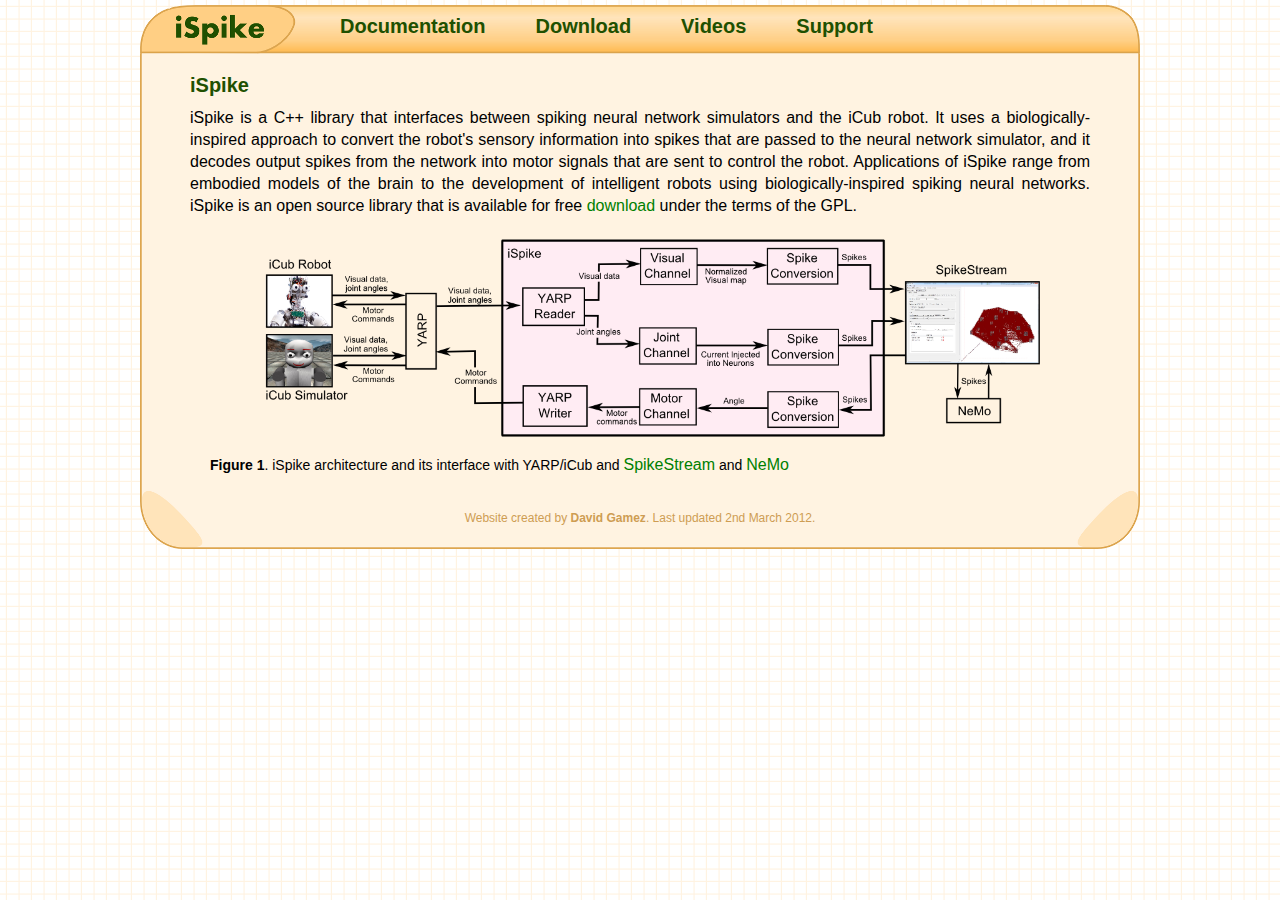
<file: docs/website/index.html>
<!DOCTYPE html PUBLIC "-//W3C//DTD XHTML 1.0 Strict//EN" "http://www.w3.org/TR/xhtml1/DTD/xhtml1-strict.dtd"> 
<html xmlns="http://www.w3.org/1999/xhtml" xml:lang="en" lang="en"> 
<head> 
	<title>iSpike</title> 

	<!-- Link to icon  
	<link rel="Shortcut Icon" href="http://www.georgianhouse.net/images/georgian_house_icon.ico" /> -->

	<!-- Character encoding --> 
	<meta http-equiv="Content-Type" content="text/html; charset=UTF-8" /> 

	<!-- Tags with information about the page --> 
	<meta name="description" content="iSpike" /> 
	<meta name="keywords" content="" /> 

	<!-- Stylesheet links --> 
	<link href="css/structure.css" rel="stylesheet" type="text/css" /> 
	<link href="css/pagestyle.css" rel="stylesheet" type="text/css" /> 

</head>
<body class="home">
	<!-- Navigation at top of page -->
	<div class="navWrap"> 
		<ul> 
			<li class="homeLink"><a href="index.html" ><img src="images/structure/transparent.png" alt="transparent area" /></a></li>
			<li><a href="pages/documentation.html">Documentation</a></li> 
			<li><a href="pages/download.html">Download</a></li> 
			<li><a href="pages/videos.html">Videos</a></li> 
			<li><a href="pages/support.html">Support</a></li> 

		</ul> 
	</div><!-- End navWrap --> 

	<!-- Contents -->
	<div class="contentsWrap">
	<h1>iSpike</h1>
	<p>iSpike is a C++ library that interfaces between spiking neural network simulators and the iCub robot. It uses a biologically-inspired approach to convert the robot's sensory information into spikes that are passed to the neural network simulator, and it decodes output spikes from the network into motor signals that are sent to control the robot. Applications of iSpike range from embodied models of the brain to the development of intelligent robots using biologically-inspired spiking neural networks. iSpike is an open source library that is available for free <a href="pages/download.html">download</a> under the terms of the GPL.
	</p>
	
	<div class="imageWrapper">
		<img src="images/ispike_architecture.png" alt="iSpike architecture" style="width: 800px; text-align: center;" />
	</div>
	
	<p class="caption"><b>Figure 1</b>. iSpike architecture and its interface with YARP/iCub and <a href="http://spikestream.sf.net">SpikeStream</a> and <a href="http://nemosim.sf.net">NeMo</a></p>
		
	</div><!-- End contentsWrap -->
	
	<!-- Footer -->
	<div class="footerWrap">
		<p> Website created by <a href="http://www.davidgamez.eu"><b>David Gamez</b></a>. Last updated 2nd March 2012.</p>
	</div><!-- End footer wrap -->


</body>
</html>
</file>
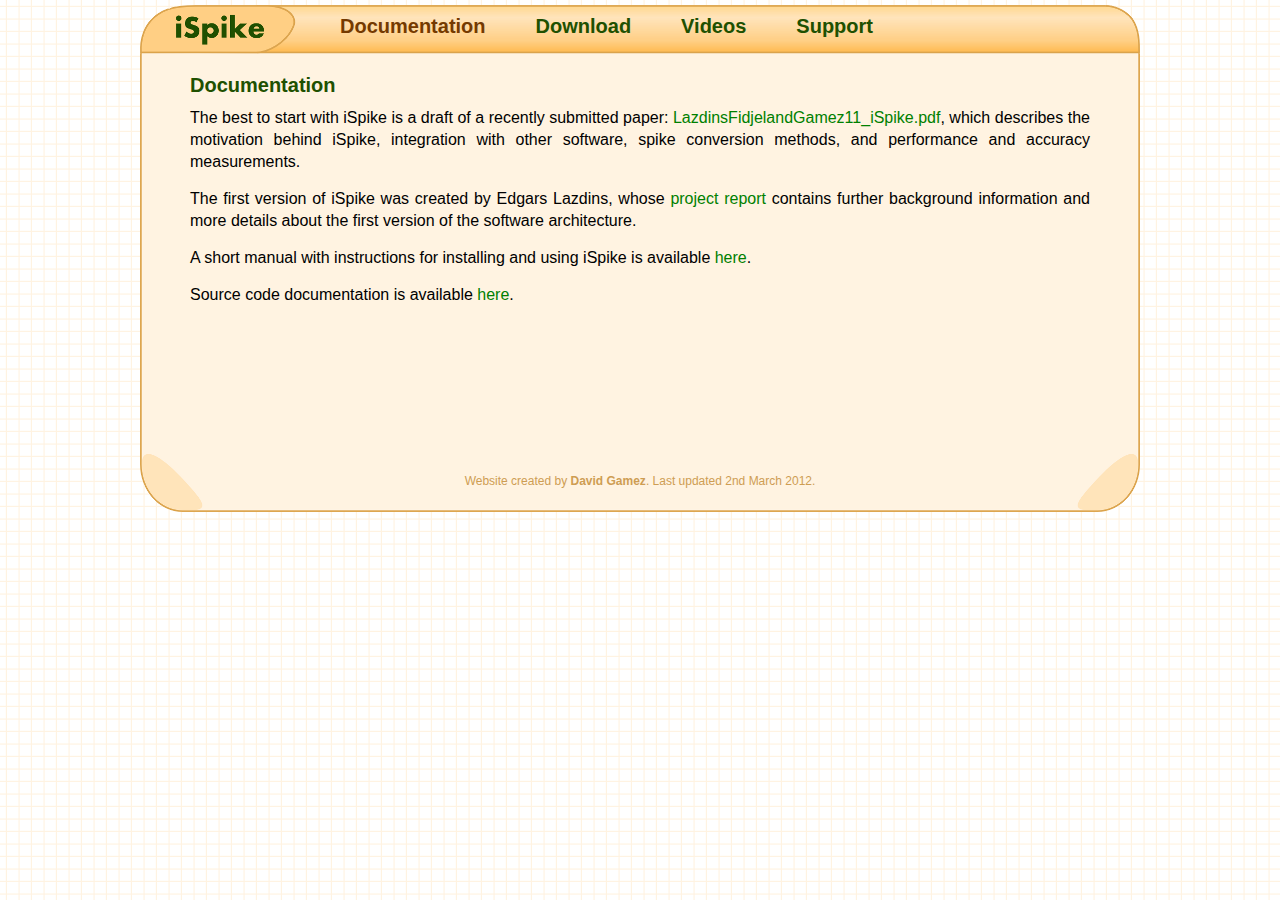
<file: docs/website/pages/documentation.html>
<!DOCTYPE html PUBLIC "-//W3C//DTD XHTML 1.0 Strict//EN" "http://www.w3.org/TR/xhtml1/DTD/xhtml1-strict.dtd"> 
<html xmlns="http://www.w3.org/1999/xhtml" xml:lang="en" lang="en"> 
<head> 
	<title>iSpike - Documentation</title> 

	<!-- Link to icon  
	<link rel="Shortcut Icon" href="http://www.georgianhouse.net/images/georgian_house_icon.ico" /> -->

	<!-- Character encoding --> 
	<meta http-equiv="Content-Type" content="text/html; charset=UTF-8" /> 

	<!-- Tags with information about the page --> 
	<meta name="description" content="iSpike Documentation" /> 
	<meta name="keywords" content="" /> 

	<!-- Stylesheet links --> 
	<link href="../css/structure.css" rel="stylesheet" type="text/css" /> 
	<link href="../css/pagestyle.css" rel="stylesheet" type="text/css" /> 

</head>
<body class="home">
	<!-- Navigation at top of page -->
	<div class="navWrap"> 
		<ul> 
			<li class="homeLink"><a href="../index.html" ><img src="../images/structure/transparent.png" alt="transparent area" /></a></li>
			<li><a class="highlight" href="documentation.html">Documentation</a></li> 
			<li><a href="download.html">Download</a></li> 
			<li><a href="videos.html">Videos</a></li> 
			<li><a href="support.html">Support</a></li> 

		</ul> 
	</div><!-- End navWrap --> 

	<!-- Contents -->
	<div class="contentsWrap" style="height: 400px;">
		<h1>Documentation</h1>
		<p>The best to start with iSpike is a draft of a recently submitted paper: <a href="../doc/LazdinsFidjelandGamez11_iSpike.pdf">LazdinsFidjelandGamez11_iSpike.pdf</a>, which describes the motivation behind iSpike, integration with other software, spike conversion methods, and performance and accuracy measurements.
		</p>
		
		<p>The first version of iSpike was created by Edgars Lazdins, whose <a href="../doc/Lazdins11_iSpikeProjectReport.pdf">project report</a> contains further background information and more details about the first version of the software architecture.
		</p>
		
		<p>A short manual with instructions for installing and using iSpike is available <a href="../doc/ispike-manual.pdf">here</a>.
		</p>
		
		<p>Source code documentation is available <a href="../doc/api/html/index.html">here</a>.
		</p>
	
			
	</div><!-- End contentsWrap -->
	
	<!-- Footer -->
	<div class="footerWrap">
		<p> Website created by <a href="http://www.davidgamez.eu"><b>David Gamez</b></a>. Last updated 2nd March 2012.</p>
	</div><!-- End footer wrap -->


</body>
</html>
</file>
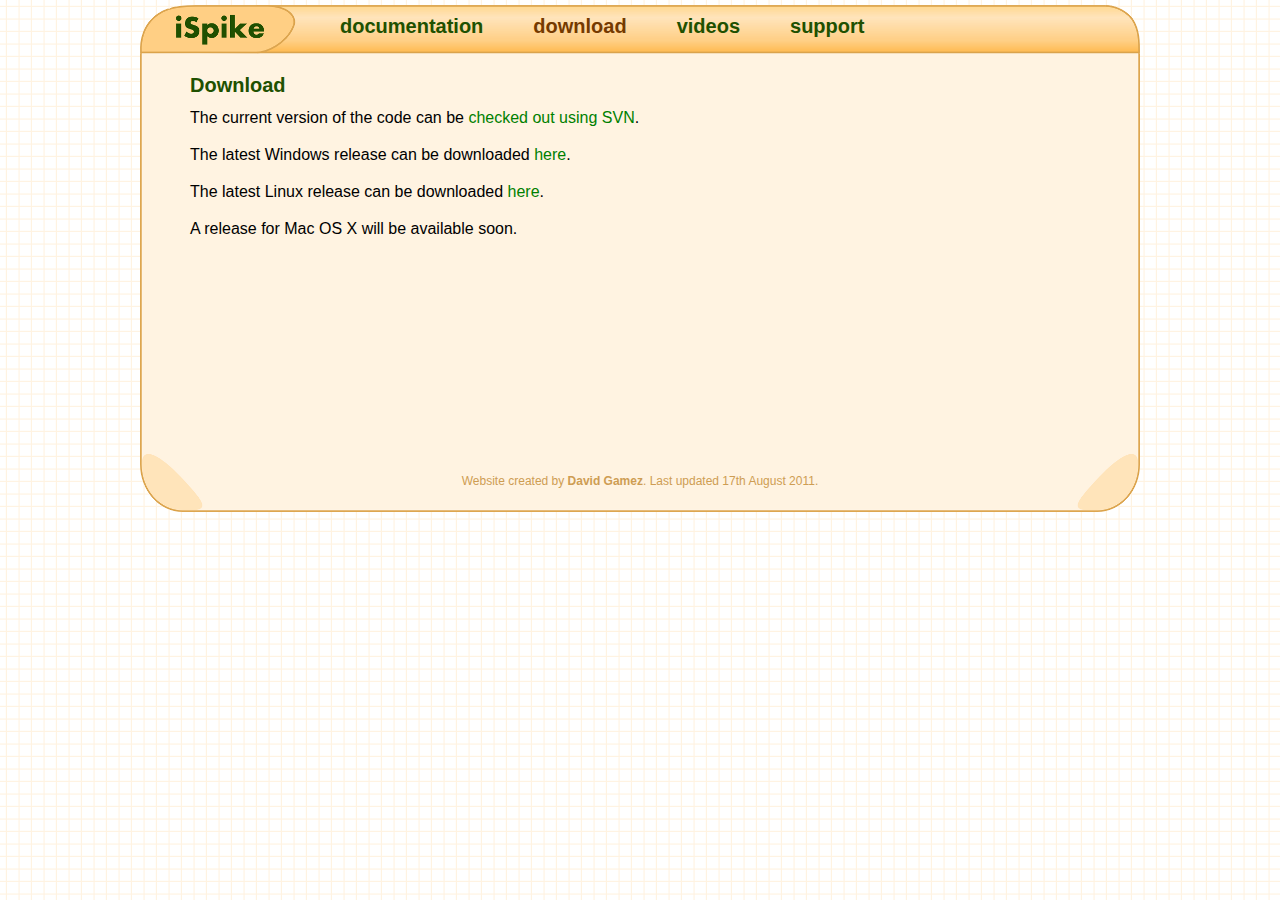
<file: docs/website/pages/download.html>
<!DOCTYPE html PUBLIC "-//W3C//DTD XHTML 1.0 Strict//EN" "http://www.w3.org/TR/xhtml1/DTD/xhtml1-strict.dtd"> 
<html xmlns="http://www.w3.org/1999/xhtml" xml:lang="en" lang="en"> 
<head> 
	<title>iSpike - Download</title> 

	<!-- Link to icon  
	<link rel="Shortcut Icon" href="http://www.georgianhouse.net/images/georgian_house_icon.ico" /> -->

	<!-- Character encoding --> 
	<meta http-equiv="Content-Type" content="text/html; charset=UTF-8" /> 

	<!-- Tags with information about the page --> 
	<meta name="description" content="iSpike Download" /> 
	<meta name="keywords" content="" /> 

	<!-- Stylesheet links --> 
	<link href="../css/structure.css" rel="stylesheet" type="text/css" /> 
	<link href="../css/pagestyle.css" rel="stylesheet" type="text/css" /> 

</head>
<body class="home">
	<!-- Navigation at top of page -->
	<div class="navWrap"> 
		<ul> 
			<li class="homeLink"><a href="../index.html" ><img src="../images/structure/transparent.png" alt="transparent area" /></a></li>
			<li><a href="documentation.html">documentation</a></li> 
			<li><a class="highlight" href="download.html">download</a></li> 
			<li><a href="videos.html">videos</a></li> 
			<li><a href="support.html">support</a></li> 

		</ul> 
	</div><!-- End navWrap --> 
	

	<!-- Contents -->
	<div class="contentsWrap" style="height: 400px;">
		<h1>Download</h1>
		<p>The current version of the code can be <a href="https://sourceforge.net/projects/ispike/develop">checked out using SVN</a>.
		</p>
		
		<p>The latest Windows release can be downloaded <a href="https://sourceforge.net/projects/ispike/files/Current%20Release/32%20bit/Windows/">here</a>.
		</p>
		
		<p>The latest Linux release can be downloaded  <a href="https://sourceforge.net/projects/ispike/files/Current%20Release/32%20bit/Linux/">here</a>.
		</p>
		
		<p>A release for Mac OS X will be available soon.</p>
		
	</div><!-- End contentsWrap -->
	
	<!-- Footer -->
	<div class="footerWrap">
		<p> Website created by <a href="http://www.davidgamez.eu"><b>David Gamez</b></a>. Last updated 17th August 2011.</p>
	</div><!-- End footer wrap -->


</body>
</html>
</file>
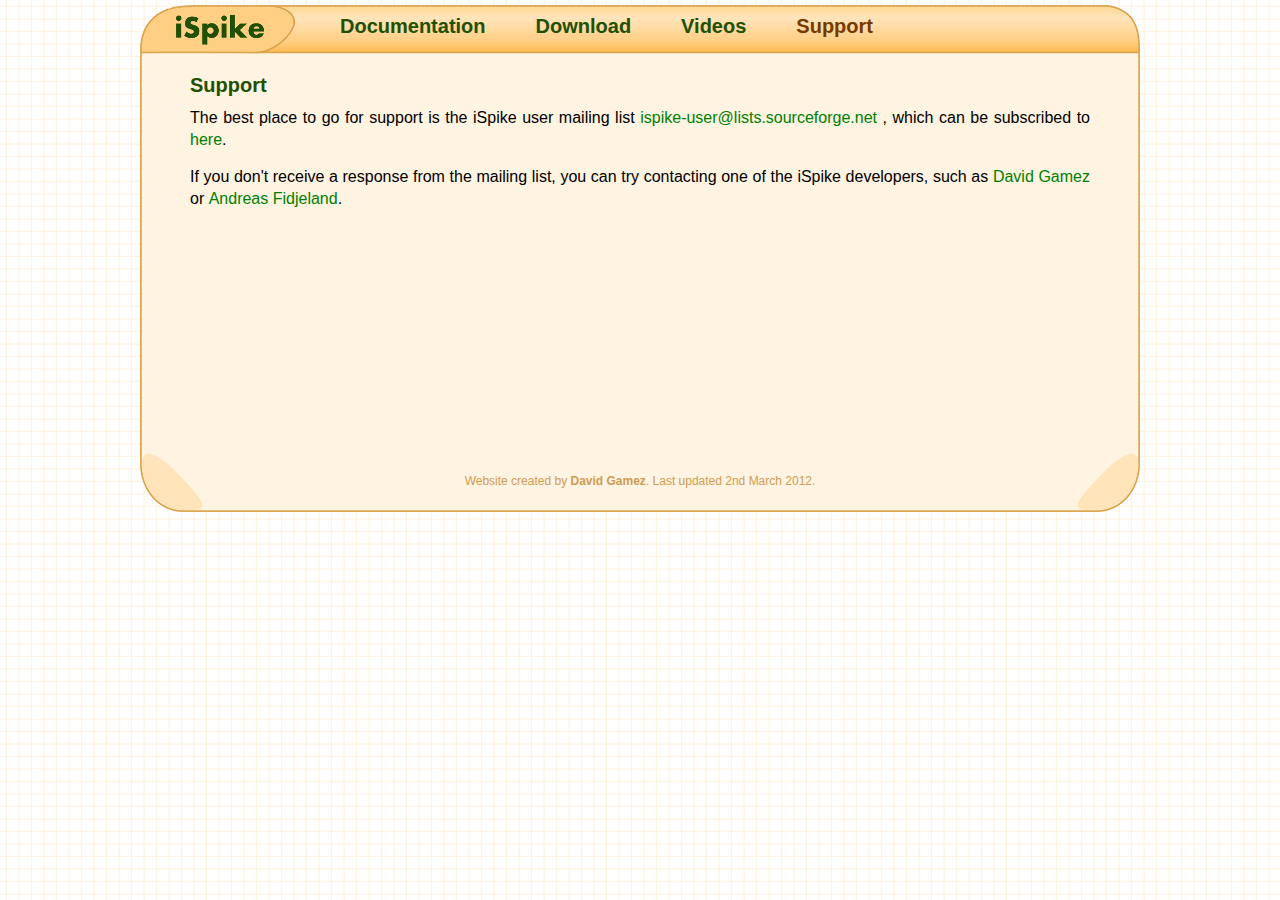
<file: docs/website/pages/support.html>
<!DOCTYPE html PUBLIC "-//W3C//DTD XHTML 1.0 Strict//EN" "http://www.w3.org/TR/xhtml1/DTD/xhtml1-strict.dtd"> 
<html xmlns="http://www.w3.org/1999/xhtml" xml:lang="en" lang="en"> 
<head> 
	<title>iSpike - Support</title> 

	<!-- Link to icon  
	<link rel="Shortcut Icon" href="http://www.georgianhouse.net/images/georgian_house_icon.ico" /> -->

	<!-- Character encoding --> 
	<meta http-equiv="Content-Type" content="text/html; charset=UTF-8" /> 

	<!-- Tags with information about the page --> 
	<meta name="description" content="iSpike Support" /> 
	<meta name="keywords" content="iSpike" /> 

	<!-- Stylesheet links --> 
	<link href="../css/structure.css" rel="stylesheet" type="text/css" /> 
	<link href="../css/pagestyle.css" rel="stylesheet" type="text/css" /> 

</head>
<body class="home">
	<!-- Navigation at top of page -->
	<div class="navWrap"> 
		<ul> 
			<li class="homeLink"><a href="../index.html" ><img src="../images/structure/transparent.png" alt="transparent area" /></a></li>
			<li><a href="documentation.html">Documentation</a></li> 
			<li><a href="download.html">Download</a></li> 
			<li><a href="videos.html">Videos</a></li> 
			<li><a class="highlight" href="support.html">Support</a></li> 

		</ul> 
	</div><!-- End navWrap --> 
	

	<!-- Contents -->
	<div class="contentsWrap" style="height: 400px;">
			<h1>Support</h1>
		<p>The best place to go for support is the iSpike user mailing list 
<a href="mailto:ispike-user@lists.sourceforge.net">ispike-user@lists.sourceforge.net</a>
, which can be subscribed to
<a href="https://lists.sourceforge.net/lists/listinfo/ispike-user">here</a>.
		</p>
		
		<p>If you don't receive a response from the mailing list, you can try contacting one of the iSpike developers, such as <a href="http://www.davidgamez.eu">David Gamez</a> or <a href="http://www.doc.ic.ac.uk/~akf/">Andreas Fidjeland</a>.
		</p>
		
	</div><!-- End contentsWrap -->
	
	<!-- Footer -->
	<div class="footerWrap">
		<p> Website created by <a href="http://www.davidgamez.eu"><b>David Gamez</b></a>. Last updated 2nd March 2012.</p>
	</div><!-- End footer wrap -->


</body>
</html>
</file>
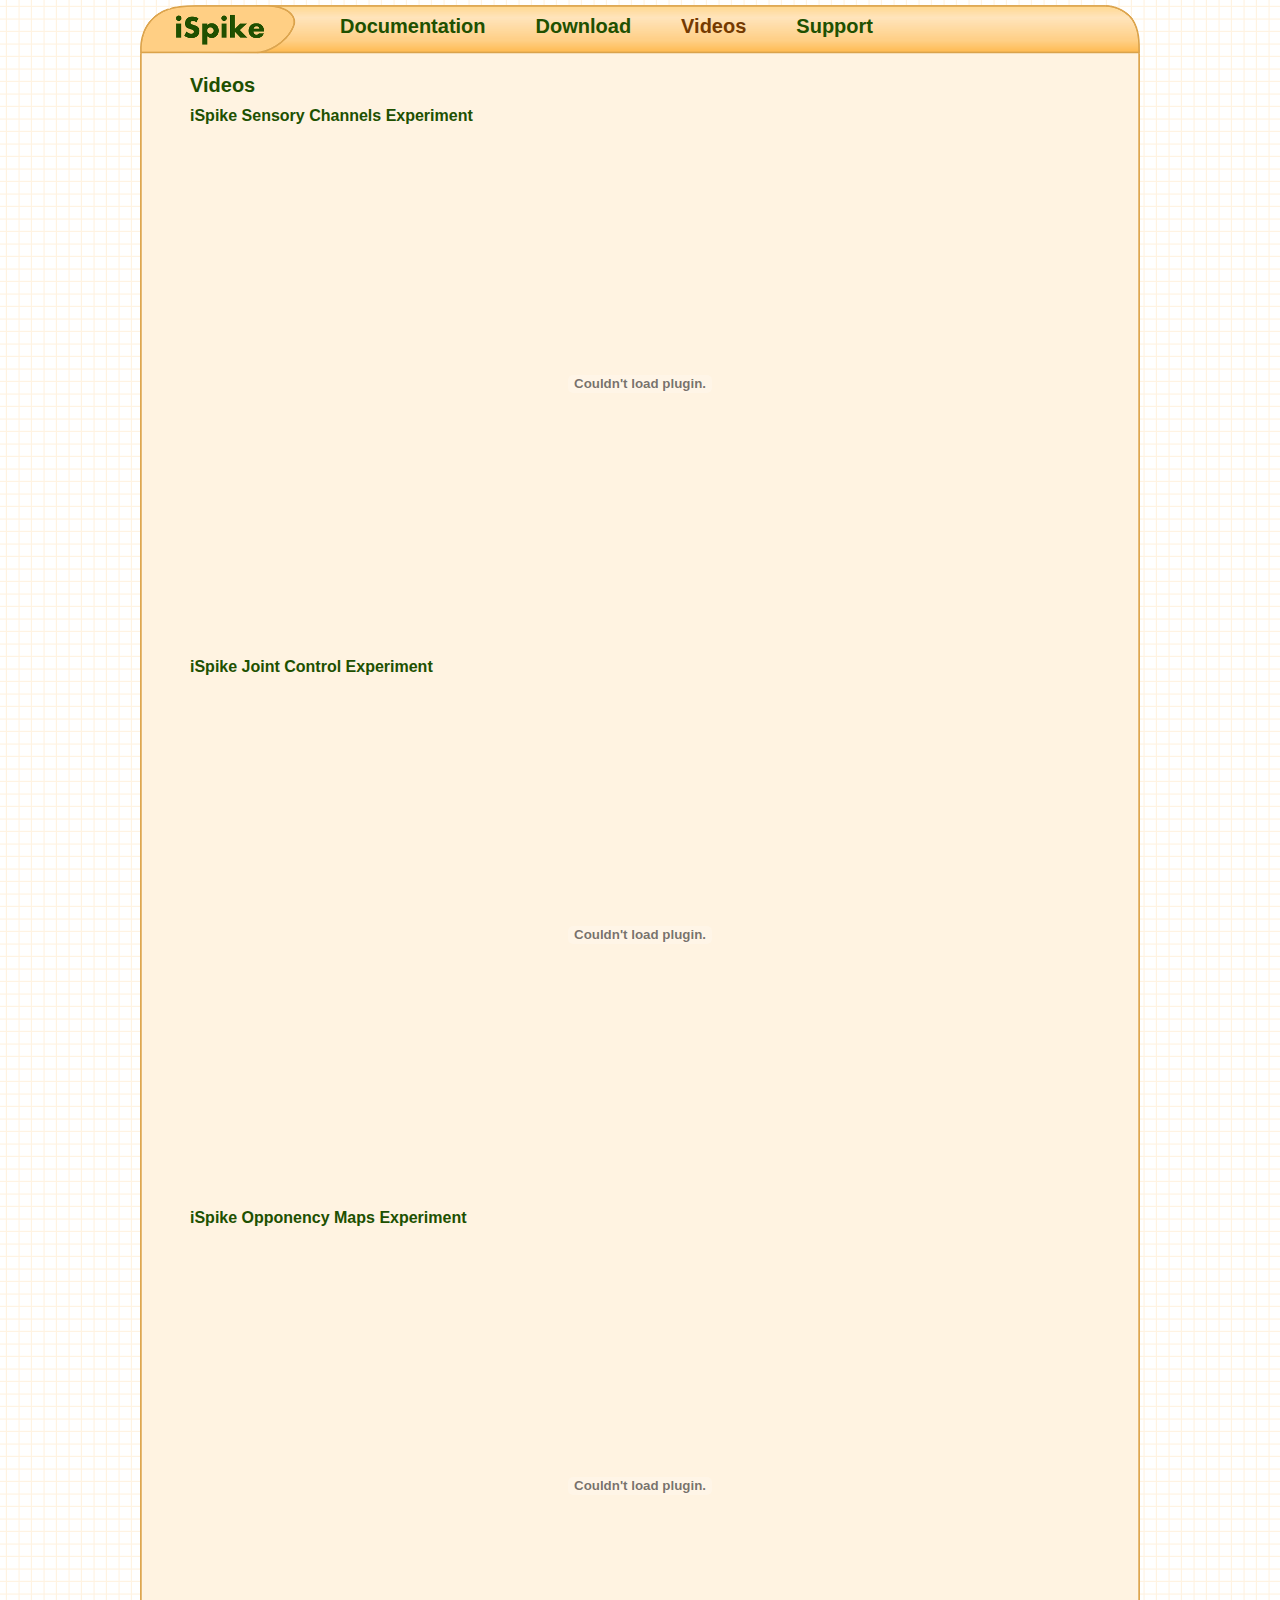
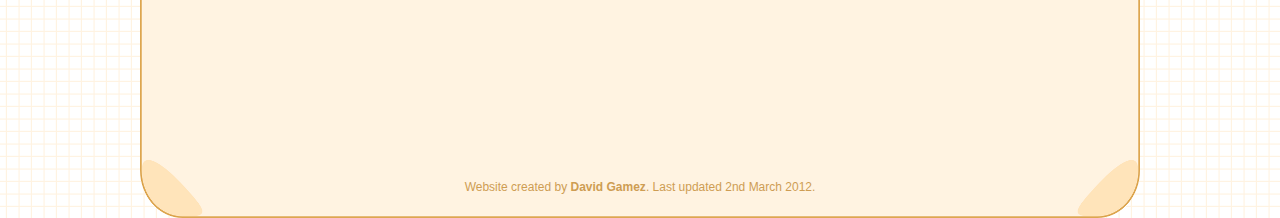
<file: docs/website/pages/videos.html>
<!DOCTYPE html PUBLIC "-//W3C//DTD XHTML 1.0 Strict//EN" "http://www.w3.org/TR/xhtml1/DTD/xhtml1-strict.dtd"> 
<html xmlns="http://www.w3.org/1999/xhtml" xml:lang="en" lang="en"> 
<head> 
	<title>iSpike - Videos</title> 

	<!-- Link to icon  
	<link rel="Shortcut Icon" href="http://www.georgianhouse.net/images/georgian_house_icon.ico" /> -->

	<!-- Character encoding --> 
	<meta http-equiv="Content-Type" content="text/html; charset=UTF-8" /> 

	<!-- Tags with information about the page --> 
	<meta name="description" content="iSpike Videos" /> 
	<meta name="keywords" content="" /> 

	<!-- Stylesheet links --> 
	<link href="../css/structure.css" rel="stylesheet" type="text/css" /> 
	<link href="../css/pagestyle.css" rel="stylesheet" type="text/css" /> 

</head>
<body class="home">
	<!-- Navigation at top of page -->
	<div class="navWrap"> 
		<ul> 
			<li class="homeLink"><a href="../index.html" ><img src="../images/structure/transparent.png" alt="transparent area" /></a></li>
			<li><a href="documentation.html">Documentation</a></li> 
			<li><a href="download.html">Download</a></li> 
			<li><a class="highlight" href="videos.html">Videos</a></li> 
			<li><a href="support.html">Support</a></li> 

		</ul> 
	</div><!-- End navWrap --> 
	

	<!-- Contents -->
	<div class="contentsWrap">
		<h1>Videos</h1>
	
	<h2>iSpike Sensory Channels Experiment</h2>
	<p><object id="player" classid="clsid:D27CDB6E-AE6D-11cf-96B8-444553540000" name="player" width="900" height="507"><param name="movie" value="player.swf" /><param name="allowfullscreen" value="true" /><param name="allowscriptaccess" value="always" /><param name="flashvars" value="file=iSpikeExperiment1.mp4" /><embed type="application/x-shockwave-flash" id="player2"	name="player2" src="player.swf" width="900" height="507" allowscriptaccess="always" allowfullscreen="true" flashvars="file=iSpikeExperiment1.mp4&stretching=exactfit" /> </object>
	</p>

	<h2>iSpike Joint Control Experiment</h2>
	<p><object id="player" classid="clsid:D27CDB6E-AE6D-11cf-96B8-444553540000" name="player" width="900" height="507"><param name="movie" value="player.swf" /><param name="allowfullscreen" value="true" /><param name="allowscriptaccess" value="always" /><param name="flashvars" value="file=iSpikeExperiment2.mp4" /><embed type="application/x-shockwave-flash" id="player2"	name="player2" src="player.swf" width="900" height="507" allowscriptaccess="always" allowfullscreen="true" flashvars="file=iSpikeExperiment2.mp4&stretching=exactfit" /> </object>
	</p>

	<h2>iSpike Opponency Maps Experiment</h2>
	<p><object id="player" classid="clsid:D27CDB6E-AE6D-11cf-96B8-444553540000" name="player" width="900" height="507"><param name="movie" value="player.swf" /><param name="allowfullscreen" value="true" /><param name="allowscriptaccess" value="always" /><param name="flashvars" value="file=iSpikeExperiment3.mp4" /><embed type="application/x-shockwave-flash" id="player2"	name="player2" src="player.swf" width="900" height="507" allowscriptaccess="always" allowfullscreen="true" flashvars="file=iSpikeExperiment3.mp4&stretching=exactfit" /> </object>
	</p>

	
	</div><!-- End contentsWrap -->
	
	<!-- Footer -->
	<div class="footerWrap">
		<p> Website created by <a href="http://www.davidgamez.eu"><b>David Gamez</b></a>. Last updated 2nd March 2012.</p>
	</div><!-- End footer wrap -->


</body>
</html>
</file>
<file: docs/website/css/pagestyle.css>
div.contentsWrap p {
	padding: 0px 50px 15px 50px;
}

div.contentsWrap p , div.contentsWrap a {
	font-family: Arial;
	font-weight: normal;
	font-size: 16px;
	text-align: justify;
	line-height: 22px;
}

div.contentsWrap p.caption {
	font-size: 14px;
	margin-left: 20px;
	padding-top: 10px;
}

a {
	padding: 0px;
	margin: 0px;
	color: green;
}

h1 {
	padding: 20px 50px 10px 50px;
	font-family: Arial;
	font-weight: bold;
	font-size: 20px;
	text-align: left;
	color: #205000
}

h2 {
	padding: 0px 50px 5px 50px;
	font-family: Arial;
	font-weight: bold;
	font-size: 16px;
	text-align: left;
	color: #205000
}
</file>
<file: docs/website/css/structure.css>
/* Reset.css */
 html, body ,  div,  span,  object,  iframe,  h1,  h2,  h3,  h4,  h5,  h6,  p,  blockquote,  pre,  a,  abbr,  acronym,  address,  code,  del,  dfn,  em,  img,  q,  dl,  dt,  dd,  ol,  ul,  li,  fieldset,  form,  label,  legend,  table,  caption,  tbody,  tfoot,  thead,  tr,  th,  td {
	margin:0;
	padding:0;
	border:0;
	font-weight:inherit;
	font-style:inherit;
	font-size:100%;
	font-family:inherit;
	vertical-align:bottom;
	text-decoration: none;
	list-style-type:none;
}

body{
	text-align: center;
	margin-top: 5px;
	background-image: url(../images/structure/grid.png);
}

div.navWrap{
	width: 1000px;
	height: 49px;
	background-image: url(../images/structure/page_top.png);
	margin: 0px auto;
}

div.navWrap ul{
	padding: 10px 0px 0px 0px;
}

/* Home link overlay */
div.navWrap li.homeLink {
	margin-left: 0px;
}
div.navWrap li.homeLink img{
	width: 150px; 
	height: 56px;
}

div.navWrap li {
	margin-left: 50px;
	float: left;
	display: inline;
}

div.navWrap a {
	font-family: Arial;
	font-weight: bold;
	font-size: 20px;
	color: #205000
}

div.navWrap a.highlight {
	color: #753a00;
}

div.contentsWrap{
	width: 1000px;
	background-image: url(../images/structure/page_middle.png);
	margin: 0px auto;
}

div.footerWrap{
	width: 1000px;
	height: 58px;
	background-image: url(../images/structure/page_bottom.png);
	margin: 0px auto;
}

div.footerWrap p, div.footerWrap a{
	padding: 20px 0px 0px 0px;
	font-family: Arial;
	font-weight: normal;
	font-size: 12px;
	text-align: center;
	color: #ce9d53;
}
</file>
